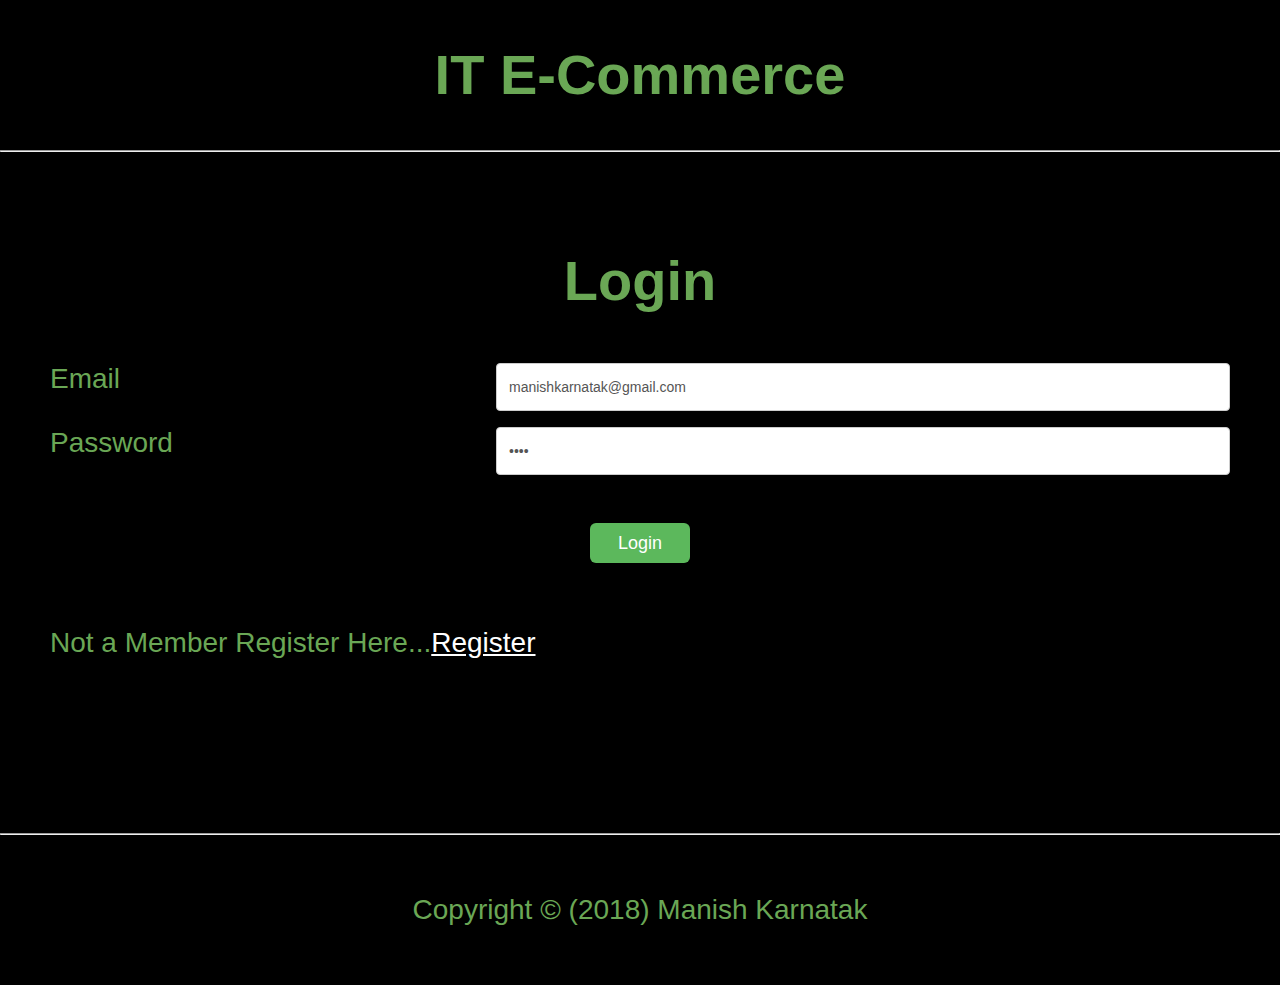
<file: index.html>
<!DOCTYPE html>
<html>
<head>
	<title>Manish Karnatak (3905/15) IT-Ecommerce</title>
	<meta name="theme-color" content="#6aa755" />
	<meta charset="UTF-8" />
	<link rel="stylesheet" href="assests/css/main.css">
	<link rel="stylesheet" href="assests/css/navbar.css">
	<link rel="stylesheet" href="assests/css/sidebar.css">
	<style type="text/css">
		body{
			background-color:#000;
			color:#6aa755;
		}
		.head{
			background-color:#000;
			color:#6aa755;
			text-align:center;
			height:150px;
			line-height:150px;
		}
		.form{
			margin:50px;
		}
		.con{
			height:65vh;
		}
		.foot{
			height:150px;
			line-height:150px;
		}
	</style>
</head>
<body>
	<header class="head">
		<h1>IT E-Commerce</h1>
	</header>
	<hr>
	<br><br><br>
	<div class="con">
	<center><h1>Login</h1></center>
		<form class="form">
			<label style="float:left;color:#6aa755;">Email</label>
			<input type="email" id="email" style="width:60%; float:right;" class="form-control" value="manishkarnatak@gmail.com">
			<br><br>
			<label style="float:left;color:#6aa755;">Password</label>
			<input type="password" id="password" style="width:60%; float:right;" class="form-control" value="1234">
			<br><br><br><center>
			<input type="submit" onclick="check()" class="btn btn-success" value="Login">
			</center><br><br>
			<p>Not a Member Register Here...<a style="color:#fff;"7 href="regis.html">Register</a></p>
		</form>
	</div>
	<hr>
	<footer class="foot">
		<center><p>Copyright &copy; (2018) Manish Karnatak</p></center>
	</footer>
<script type="text/javascript">
	function check(){
		email = document.getElementById('email').value;
		pass = document.getElementById('password').value;
		if(email == "manishkarnatak@gmail.com" && pass == 1234)
		{
			window.open('home.html');
		}else{
			alert('Wrong Email or Password');
		}
	}
</script>
</body>
</html>
</DOCTYPE>
</file>
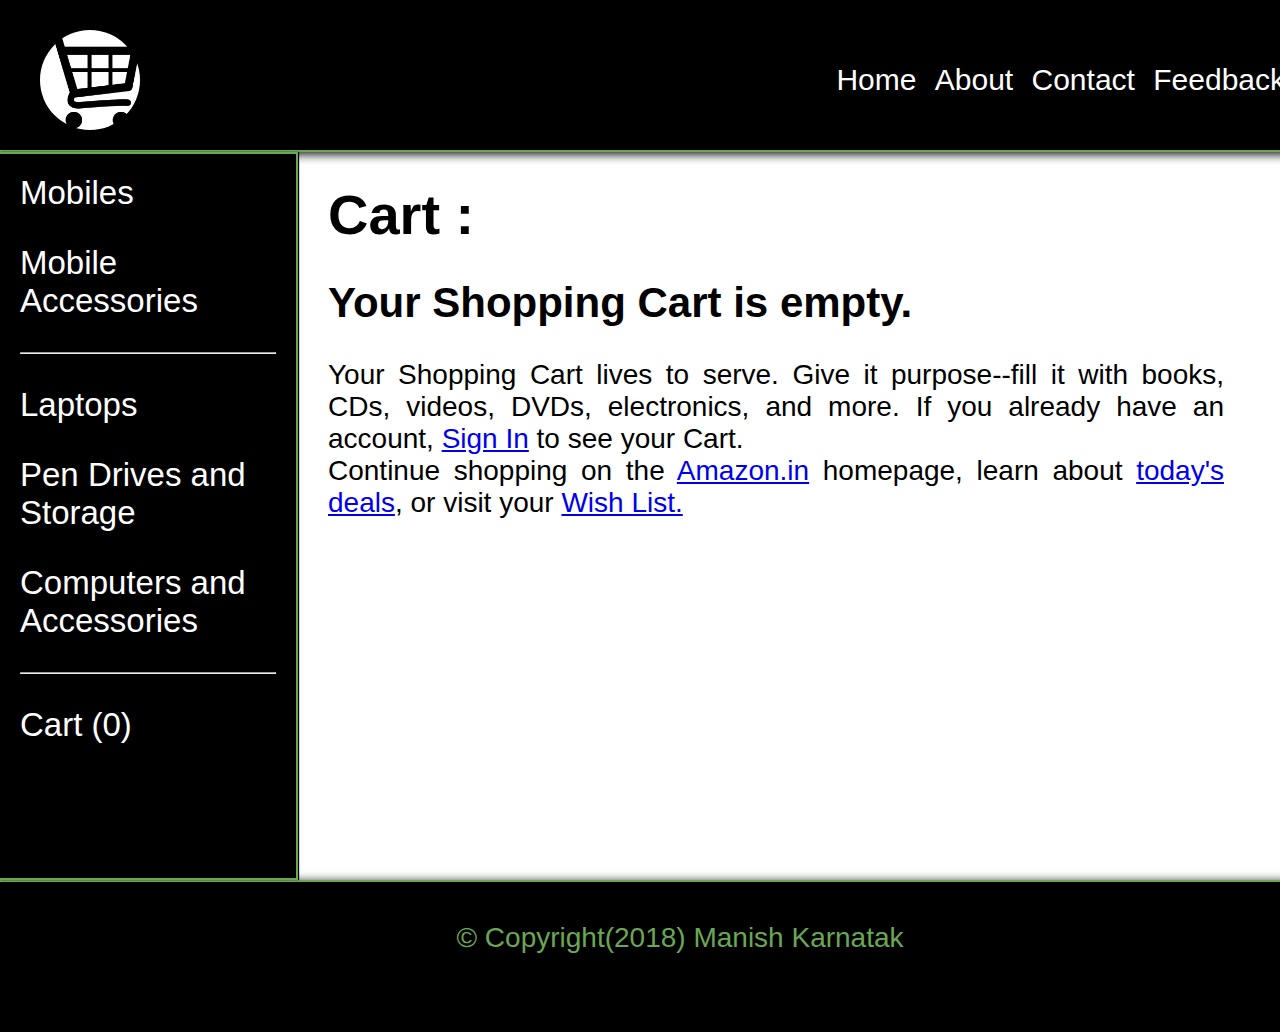
<file: cart.html>
<!DOCTYPE html>
<html>
<head>
<title>Manish Karnatak (3905/15) IT-Ecommerce</title>
<meta name="theme-color" content="#6aa755" />
<meta charset="UTF-8" />
<link rel="stylesheet" href="assests/css/main.css">
<link rel="stylesheet" href="assests/css/navbar.css">
<link rel="stylesheet" href="assests/css/sidebar.css">
</head>
<body>
<header>
	<div class="header">
		<div class="logo">
			<div class="logoinner">
				<img src="assests/logo/logo.png" alt="logo"/>
			</div>
		</div>
			<nav>
				<ul>
					<li><a href="home.html">Home</a></li>
					<li><a href="about.html">About</a></li>
					<li><a href="contact.html" >Contact</a></li>
					<li><a href="feedback.html">Feedback</a></li>
				</ul>
			</nav>
		</div>
	</header>
	<div class="sidebar">
		<a href="mobiles.html">Mobiles</a><br>
		<a href="mobileaccessories.html">Mobile Accessories</a><br>
		<hr><br>
		<a href="laptops.html">Laptops</a><br>
		<a href="pendrivesandstorage.html">Pen Drives and Storage</a><br>
		<a href="computersandaccessories.html">Computers and Accessories</a><br>
		<hr><br>
		<a href="cart.html">Cart (0)</a><br>
	</div>
	<div class="content">
		<h1>Cart : </h1>
		<br>
		<h2>Your Shopping Cart is empty.</h2>
		<br>
		<p>Your Shopping Cart lives to serve. Give it purpose--fill it with books, CDs, videos, DVDs, electronics, and more. If you already have an account, <a href="index.html">Sign In</a> to see your Cart.
		<br>
		Continue shopping on the <a href="https://www.amazon.in/gp/aw/ref=ord_cart_empty">Amazon.in</a> homepage, learn about <a href="https://www.amazon.in/gp/aw/gb/ref=ord_cart_empty">today's deals</a>, or visit your <a href="https://www.amazon.in/gp/aw/ls/ref=ord_cart_empty">Wish List.</a></p>
	</div>
<div class="clear"></div>
<footer>
	<div class="footer">
		<center>
			<p>&copy; Copyright(2018) Manish Karnatak</p>
		</p>
		</center>
	</div>
</footer>
</body>
</html>
</file>
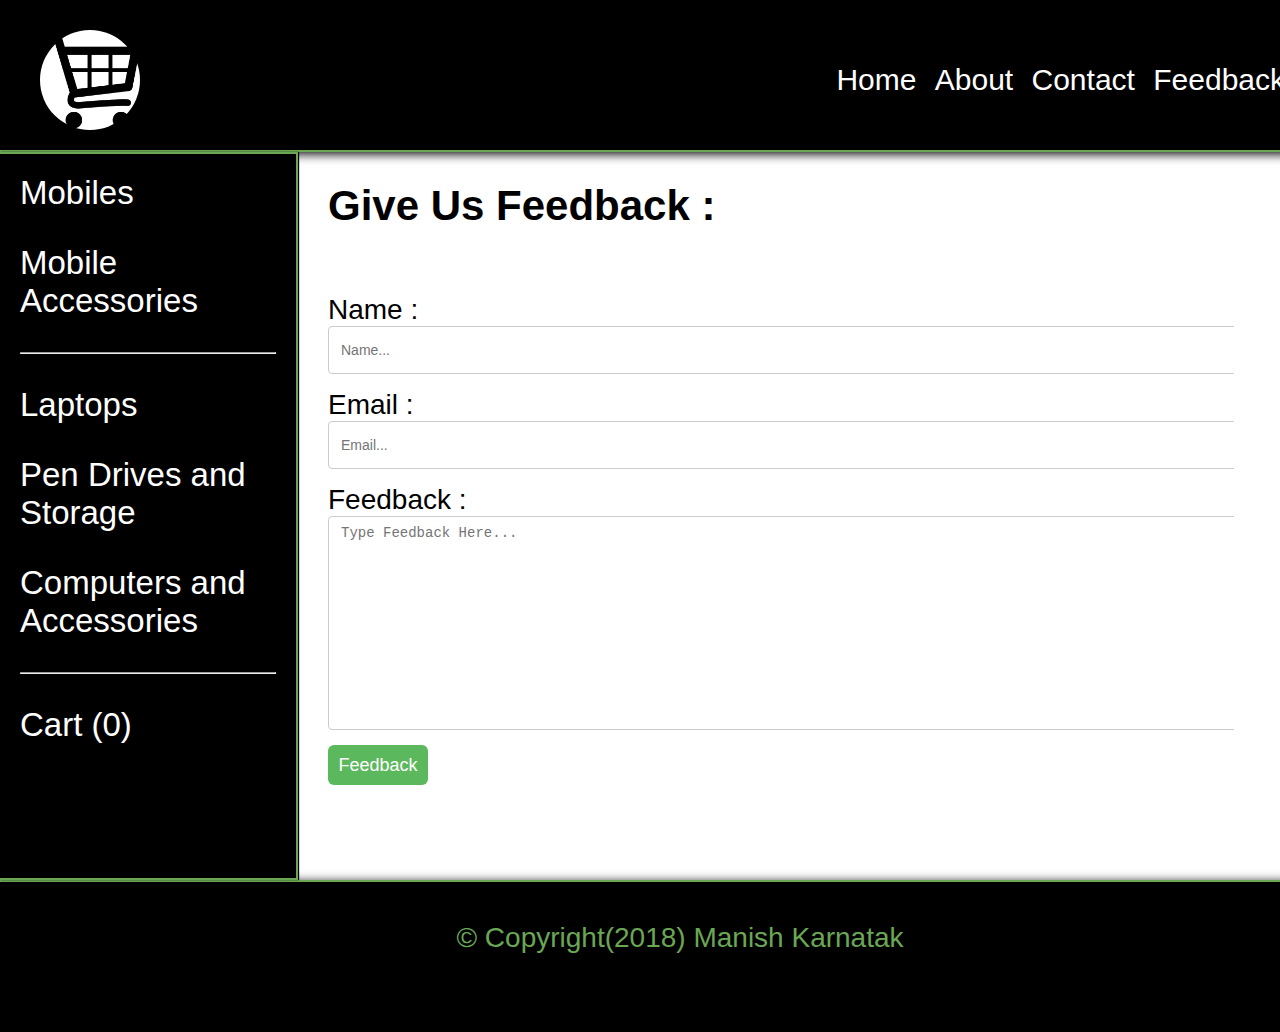
<file: feedback.html>
<!DOCTYPE html>
<html>
<head>
<title>Manish Karnatak (3905/15) IT-Ecommerce</title>
<meta name="theme-color" content="#6aa755" />
<meta charset="UTF-8" />
<link rel="stylesheet" href="assests/css/main.css">
<link rel="stylesheet" href="assests/css/navbar.css">
<link rel="stylesheet" href="assests/css/sidebar.css">
</head>
<body>
<header>
	<div class="header">
		<div class="logo">
			<div class="logoinner">
				<img src="assests/logo/logo.png" alt="logo"/>
			</div>
		</div>
			<nav>
				<ul>
					<li><a href="home.html">Home</a></li>
					<li><a href="about.html">About</a></li>
					<li><a href="contact.html" >Contact</a></li>
					<li><a href="feedback.html">Feedback</a></li>
				</ul>
			</nav>
		</div>
	</header>
	<div class="sidebar">
		<a href="mobiles.html">Mobiles</a><br>
		<a href="mobileaccessories.html">Mobile Accessories</a><br>
		<hr><br>
		<a href="laptops.html">Laptops</a><br>
		<a href="pendrivesandstorage.html">Pen Drives and Storage</a><br>
		<a href="computersandaccessories.html">Computers and Accessories</a><br>
		<hr><br>
		<a href="cart.html">Cart (0)</a><br>
	</div>
	<div class="content">
		<h2>Give Us Feedback : </h2>
		<br><br>
		<form>
		<div class="form-group">
		<label>Name : </label><br>
		<input type="text" id="name" placeholder="Name..." class="form-control">
		</div>
		<div class="form-group">
		<label>Email : </label><br>
		<input type="email" id="email" placeholder="Email..." class="form-control">
		</div>
		<div class="form-group">
		<label>Feedback : </label><br>
		<textarea id="feedback" rows="10" cols="10" placeholder="Type Feedback Here..." class="form-control"></textarea>
		</div>
		<div class="form-group">
		<input type="submit" id="submit" value="Feedback" class="btn btn-success">
		</div>
		</form>
	</div>
<div class="clear"></div>
<footer>
	<div class="footer">
		<center>
			<p>&copy; Copyright(2018) Manish Karnatak</p>
		</p>
		</center>
	</div>
</footer>
</body>
</html>
</file>
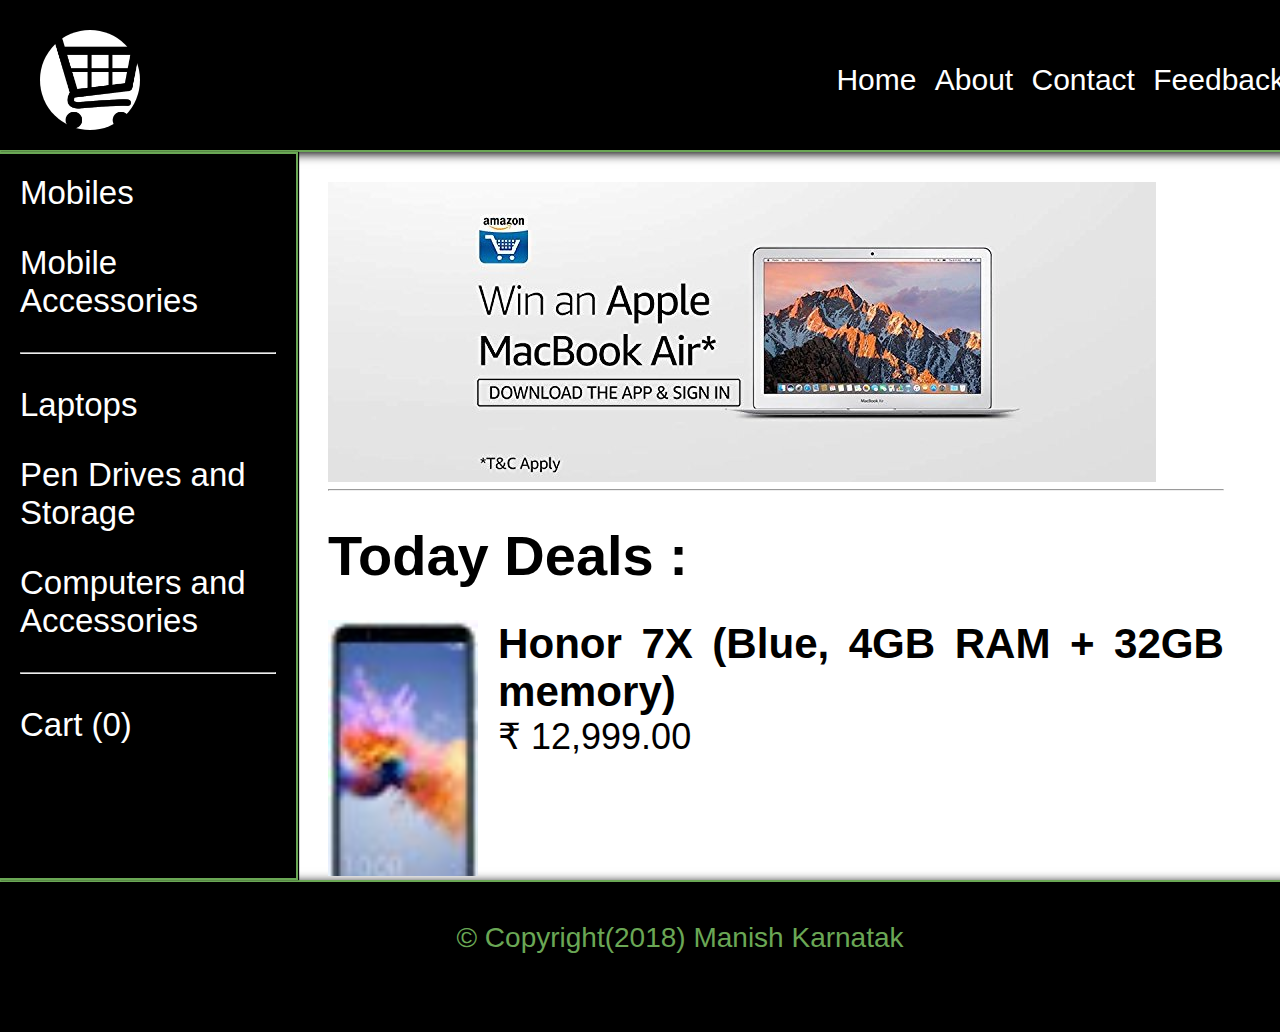
<file: home.html>
<!DOCTYPE html>
<html>
<head>
<title>Manish Karnatak (3905/15) IT-Ecommerce</title>
<meta name="theme-color" content="#6aa755" />
<meta charset="UTF-8" />
<link rel="stylesheet" href="assests/css/main.css">
<link rel="stylesheet" href="assests/css/navbar.css">
<link rel="stylesheet" href="assests/css/sidebar.css">
</head>
<body>
<header>
	<div class="header">
		<div class="logo">
			<div class="logoinner">
				<img src="assests/logo/logo.png" alt="logo"/>
			</div>
		</div>
			<nav>
				<ul>
					<li><a href="home.html">Home</a></li>
					<li><a href="about.html">About</a></li>
					<li><a href="contact.html" >Contact</a></li>
					<li><a href="feedback.html">Feedback</a></li>
				</ul>
			</nav>
		</div>
	</header>
	<div class="sidebar">
		<a href="mobiles.html">Mobiles</a><br>
		<a href="mobileaccessories.html">Mobile Accessories</a><br>
		<hr><br>
		<a href="laptops.html">Laptops</a><br>
		<a href="pendrivesandstorage.html">Pen Drives and Storage</a><br>
		<a href="computersandaccessories.html">Computers and Accessories</a><br>
		<hr><br>
		<a href="cart.html">Cart (0)</a><br>
	</div>
	<div class="content">
		<img src="assests/images/img1.jpg">
		<hr><br>
		<h1>Today Deals : </h1>
		<br>
		<div>
			<a class="a-text" href="https://www.amazon.in/gp/aw/d/B0784BZ5VY/ref=gwm_mac_0_B0784BZ5VY?pf_rd_p=ff9a87cf-e420-4ac3-949b-cb7d30c3ba9d&pf_rd_s=grid-14&pf_rd_t=Gateway&pf_rd_i=mobile&pf_rd_m=A1VBAL9TL5WCBF&pf_rd_r=757DTAFWPW3BMK5CWA0T&pf_rd_r=757DTAFWPW3BMK5CWA0T&pf_rd_p=ff9a87cf-e420-4ac3-949b-cb7d30c3ba9d&pd_rd_i=B0784BZ5VY">
			<img class="img" src="assests/images/img3.jpg">
			<div class="img-con">
				<h3>Honor 7X (Blue, 4GB RAM + 32GB memory)</h3>
				<p>₹ 12,999.00</p>
			</div></a>
			<div class="clear"></div>
		</div>
		<div>
			<a class="a-text" href="https://www.amazon.in/gp/aw/d/B0756Z53JN/ref=gwm_mac_1_B0756Z53JN?pf_rd_p=ff9a87cf-e420-4ac3-949b-cb7d30c3ba9d&pf_rd_s=grid-14&pf_rd_t=Gateway&pf_rd_i=mobile&pf_rd_m=A1VBAL9TL5WCBF&pf_rd_r=757DTAFWPW3BMK5CWA0T&pf_rd_r=757DTAFWPW3BMK5CWA0T&pf_rd_p=ff9a87cf-e420-4ac3-949b-cb7d30c3ba9d&pd_rd_i=B0756Z53JN">
			<img class="img" src="assests/images/img2.jpg">
			<div class="img-con">
				<h3>Infocus Vision 3 (Midnight Black , 18.6 Full vision display)</h3>
				<p>₹ 6,999.0</p>
			</div></a>
			<div class="clear"></div>
		</div>
		<div>
			<a class="a-text" href="https://www.amazon.in/gp/aw/d/B07BHBH9KV/ref=gwm_mac_2_B07BHBH9KV?pf_rd_p=ff9a87cf-e420-4ac3-949b-cb7d30c3ba9d&pf_rd_s=grid-14&pf_rd_t=Gateway&pf_rd_i=mobile&pf_rd_m=A1VBAL9TL5WCBF&pf_rd_r=757DTAFWPW3BMK5CWA0T&pf_rd_r=757DTAFWPW3BMK5CWA0T&pf_rd_p=ff9a87cf-e420-4ac3-949b-cb7d30c3ba9d&pd_rd_i=B07BHBH9KV">
			<img class="img" src="assests/images/img4.jpg">
			<div class="img-con">
				<h3>Vivo V9 (19:9 FullView Display, Pearl Black) with Offers </h3>
				<p>₹ 22,990.00</p>
			</div></a>
			<div class="clear"></div>
		</div>
		<div class="tab">
			<h2><a class="a-text" href="https://www.amazon.in/gp/gw/ajax/secondary.html/ref=gwm_mac_sv14?ie=UTF8&data=%7B%22amabotMetaData%22%3A%7B%22selectorID%22%3A%7B%22SELECTOR_ID%22%3A%22KotH-MultiTouch-v201403%22%7D%2C%22merchantID%22%3A%22A1VBAL9TL5WCBF%22%2C%22contentID%22%3A%22baca7a74-abff-482e-9d60-e6d963b19588%22%2C%22campaignID%22%3A%22612fd7fa-a5ec-4dec-b914-4c7345cf9d1b%22%2C%22queryParams%22%3A%7B%22pf_rd_r%22%3A%22757DTAFWPW3BMK5CWA0T%22%2C%22pf_rd_p%22%3A%22ff9a87cf-e420-4ac3-949b-cb7d30c3ba9d%22%7D%2C%22placementID%22%3A%22ff9a87cf-e420-4ac3-949b-cb7d30c3ba9d%22%2C%22requestID%22%3A%22757DTAFWPW3BMK5CWA0T%22%2C%22slotName%22%3A%22grid-14%22%7D%2C%22asinDataList%22%3A%5B%7B%22asin%22%3A%22B0784BZ5VY%22%2C%22refTag%22%3Anull%7D%2C%7B%22asin%22%3A%22B0756Z53JN%22%2C%22refTag%22%3Anull%7D%2C%7B%22asin%22%3A%22B07BHBH9KV%22%2C%22refTag%22%3Anull%7D%2C%7B%22asin%22%3A%22B01NAKU5HE%22%2C%22refTag%22%3Anull%7D%2C%7B%22asin%22%3A%22B071HWTHPH%22%2C%22refTag%22%3Anull%7D%2C%7B%22asin%22%3A%22B0725RBY9T%22%2C%22refTag%22%3Anull%7D%2C%7B%22asin%22%3A%22B01DDP7D6W%22%2C%22refTag%22%3Anull%7D%2C%7B%22asin%22%3A%22B0745BNFYV%22%2C%22refTag%22%3Anull%7D%2C%7B%22asin%22%3A%22B0787V54G4%22%2C%22refTag%22%3Anull%7D%2C%7B%22asin%22%3A%22B0728C3C4K%22%2C%22refTag%22%3Anull%7D%5D%2C%22showPrices%22%3A1%2C%22rid%22%3A%22B04NHD6GK6CDYQ15F6BV%22%2C%22showBundleSavings%22%3Anull%2C%22secondaryViewImageStyles%22%3A%7B%22scaleToHeight%22%3A200%2C%22customStyleCode%22%3A%22_AC%22%7D%2C%22discountStickerCSConfig%22%3A%221%22%2C%22secondaryViewHeadline%22%3A%22Bestselling%20Mobile%20Phones%22%2C%22defaultRefTag%22%3A%22gwm_mac%22%7D&hmac=3D3F20A91B9714B7DF9F11CFAE9ADF51F5A799C6&pf_rd_p=ff9a87cf-e420-4ac3-949b-cb7d30c3ba9d&pf_rd_s=grid-14&pf_rd_t=Gateway&pf_rd_i=mobile&pf_rd_m=A1VBAL9TL5WCBF&pf_rd_r=757DTAFWPW3BMK5CWA0T&pf_rd_r=757DTAFWPW3BMK5CWA0T&pf_rd_p=ff9a87cf-e420-4ac3-949b-cb7d30c3ba9d">See More ></a></h2>
		</div>
		<br>
		<hr>
		<h1>Best Selling Mobile Accessories</h1>
		<br>
		<div>
			<a class="a-text" href="https://www.amazon.in/gp/aw/d/B01G7L4XAS/ref=gwm_mac_0_B01G7L4XAS?pf_rd_p=bc239c70-db5b-4fd5-b469-1a04bcca5379&pf_rd_s=grid-15&pf_rd_t=Gateway&pf_rd_i=mobile&pf_rd_m=A1VBAL9TL5WCBF&pf_rd_r=757DTAFWPW3BMK5CWA0T&pf_rd_r=757DTAFWPW3BMK5CWA0T&pf_rd_p=bc239c70-db5b-4fd5-b469-1a04bcca5379&pd_rd_i=B01G7L4XAS">
			<img class="sq-image" src="assests/images/img5.jpg">
			<div class="img-con">
				<h3>VR-BOX - Imported Virtual Reality 3D Glasses Google...</h3>
				<p>₹ 317.00</p>
			</div></a>
			<div class="clear"></div>
		</div>
		<br>
		<div>
			<a class="a-text" href="https://www.amazon.in/gp/aw/d/B018BDVUHE/ref=gwm_mac_1_B018BDVUHE?pf_rd_p=bc239c70-db5b-4fd5-b469-1a04bcca5379&pf_rd_s=grid-15&pf_rd_t=Gateway&pf_rd_i=mobile&pf_rd_m=A1VBAL9TL5WCBF&pf_rd_r=757DTAFWPW3BMK5CWA0T&pf_rd_r=757DTAFWPW3BMK5CWA0T&pf_rd_p=bc239c70-db5b-4fd5-b469-1a04bcca5379&pd_rd_i=B018BDVUHE">
			<img class="sq-image" src="assests/images/img6.jpg">
			<div class="img-con">
				<h3>SellnShip Generic Mobile Holder Stand (Color May Vary)</h3>
				<p>₹ 190.00</p>
			</div></a>
			<div class="clear"></div>
		</div>
		<br>
		<div>
			<a class="a-text" href="https://www.amazon.in/gp/aw/d/B077RV8CCY/ref=gwm_mac_2_B077RV8CCY?pf_rd_p=bc239c70-db5b-4fd5-b469-1a04bcca5379&pf_rd_s=grid-15&pf_rd_t=Gateway&pf_rd_i=mobile&pf_rd_m=A1VBAL9TL5WCBF&pf_rd_r=757DTAFWPW3BMK5CWA0T&pf_rd_r=757DTAFWPW3BMK5CWA0T&pf_rd_p=bc239c70-db5b-4fd5-b469-1a04bcca5379&pd_rd_i=B077RV8CCY">
			<img class="sq-image" src="assests/images/img7.jpg">
			<div class="img-con">
				<h3>Mi-10000mAH Li-Polymer Power Bank 2i (Black)</h3>
				<p>₹ 799.00</p>
			</div></a>
			<div class="clear"></div>
		</div>
		<div class="tab">
			<h2><a href="a-text" href="https://www.amazon.in/gp/gw/ajax/secondary.html/ref=gwm_mac_sv15?ie=UTF8&data=%7B%22amabotMetaData%22%3A%7B%22selectorID%22%3A%7B%22SELECTOR_ID%22%3A%22KotH-MultiTouch-v201403%22%7D%2C%22merchantID%22%3A%22A1VBAL9TL5WCBF%22%2C%22contentID%22%3A%223625d715-038e-4617-a630-b595a618eab2%22%2C%22campaignID%22%3A%22f8df24fe-b7e0-47e6-87b3-cd033b114b3e%22%2C%22queryParams%22%3A%7B%22pf_rd_r%22%3A%22757DTAFWPW3BMK5CWA0T%22%2C%22pf_rd_p%22%3A%22bc239c70-db5b-4fd5-b469-1a04bcca5379%22%7D%2C%22placementID%22%3A%22bc239c70-db5b-4fd5-b469-1a04bcca5379%22%2C%22requestID%22%3A%22757DTAFWPW3BMK5CWA0T%22%2C%22slotName%22%3A%22grid-15%22%7D%2C%22asinDataList%22%3A%5B%7B%22asin%22%3A%22B01G7L4XAS%22%2C%22refTag%22%3Anull%7D%2C%7B%22asin%22%3A%22B018BDVUHE%22%2C%22refTag%22%3Anull%7D%2C%7B%22asin%22%3A%22B077RV8CCY%22%2C%22refTag%22%3Anull%7D%2C%7B%22asin%22%3A%22B0762JYGDP%22%2C%22refTag%22%3Anull%7D%2C%7B%22asin%22%3A%22B06XZ5TRMV%22%2C%22refTag%22%3Anull%7D%2C%7B%22asin%22%3A%22B078MKGK8L%22%2C%22refTag%22%3Anull%7D%2C%7B%22asin%22%3A%22B078VNBLWJ%22%2C%22refTag%22%3Anull%7D%2C%7B%22asin%22%3A%22B07452TSP4%22%2C%22refTag%22%3Anull%7D%2C%7B%22asin%22%3A%22B073P41LJC%22%2C%22refTag%22%3Anull%7D%2C%7B%22asin%22%3A%22B019SS67H4%22%2C%22refTag%22%3Anull%7D%5D%2C%22showPrices%22%3A1%2C%22rid%22%3A%22B04NHD6GK6CDYQ15F6BV%22%2C%22showBundleSavings%22%3Anull%2C%22secondaryViewImageStyles%22%3A%7B%22scaleToHeight%22%3A200%2C%22customStyleCode%22%3A%22_AC%22%7D%2C%22discountStickerCSConfig%22%3A%221%22%2C%22secondaryViewHeadline%22%3A%22Bestselling%20mobile%20accessories%22%2C%22defaultRefTag%22%3A%22gwm_mac%22%7D&hmac=6645A0F2B0CB2D553B1974F6C722E8C448C0D181&pf_rd_p=bc239c70-db5b-4fd5-b469-1a04bcca5379&pf_rd_s=grid-15&pf_rd_t=Gateway&pf_rd_i=mobile&pf_rd_m=A1VBAL9TL5WCBF&pf_rd_r=757DTAFWPW3BMK5CWA0T&pf_rd_r=757DTAFWPW3BMK5CWA0T&pf_rd_p=bc239c70-db5b-4fd5-b469-1a04bcca5379">See More ></a></h2>
		</div>
		<br>
		<hr>
	</div>
<div class="clear"></div>
<footer>
	<div class="footer">
		<center>
			<p>&copy; Copyright(2018) Manish Karnatak</p>
		</p>
		</center>
	</div>
</footer>
</body>
</html>
</file>
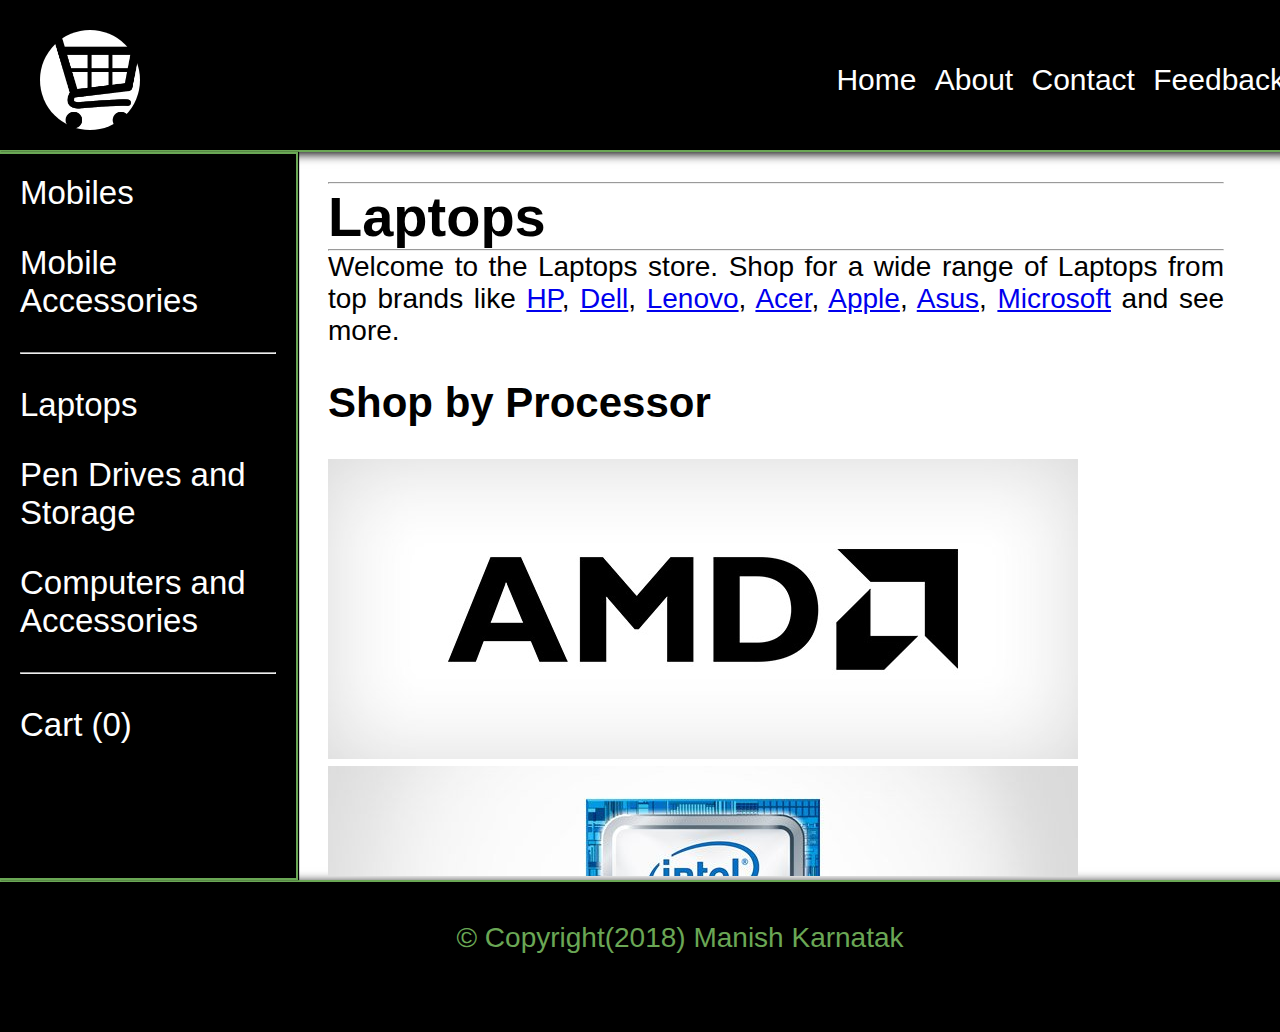
<file: laptops.html>
<!DOCTYPE html>
<html>
<head>
<title>Manish Karnatak (3905/15) IT-Ecommerce</title>
<meta name="theme-color" content="#6aa755" />
<meta charset="UTF-8" />
<link rel="stylesheet" href="assests/css/main.css">
<link rel="stylesheet" href="assests/css/navbar.css">
<link rel="stylesheet" href="assests/css/sidebar.css">
</head>
<body>
<header>
	<div class="header">
		<div class="logo">
			<div class="logoinner">
				<img src="assests/logo/logo.png" alt="logo"/>
			</div>
		</div>
			<nav>
				<ul>
					<li><a href="home.html">Home</a></li>
					<li><a href="about.html">About</a></li>
					<li><a href="contact.html" >Contact</a></li>
					<li><a href="feedback.html">Feedback</a></li>
				</ul>
			</nav>
		</div>
	</header>
	<div class="sidebar">
		<a href="mobiles.html">Mobiles</a><br>
		<a href="mobileaccessories.html">Mobile Accessories</a><br>
		<hr><br>
		<a href="laptops.html">Laptops</a><br>
		<a href="pendrivesandstorage.html">Pen Drives and Storage</a><br>
		<a href="computersandaccessories.html">Computers and Accessories</a><br>
		<hr><br>
		<a href="cart.html">Cart (0)</a><br>
	</div>
	<div class="content">
		<hr>
		<h1 style="text-align:left;">Laptops</h1>
		<hr>
		Welcome to the Laptops store. Shop for a wide range of Laptops from top brands like <a href="https://www.amazon.in/b/ref=mh_Office?node=4364643031">HP</a>, <a href="https://www.amazon.in/b/ref=mh_Office?node=4364643031">Dell</a>, <a href="https://www.amazon.in/b/ref=mh_Office?node=4364644031">Lenovo</a>, <a href="https://www.amazon.in/b/ref=mh_Office?node=4364645031">Acer</a>, <a href="https://www.amazon.in/gp/aw/s?rh=i%3Acomputers%2Cn%3A976392031%2Cn%3A!976393031%2Cn%3A1375424031%2Cp_89%3AApple&bbn=1375424031&rw_html_to_wsrp=1">Apple</a>, <a href="https://www.amazon.in/gp/aw/s?rh=i%3Acomputers%2Cn%3A976392031%2Cn%3A!976393031%2Cn%3A1375424031%2Cp_89%3AAsus&bbn=1375424031&rw_html_to_wsrp=1%22%22">Asus</a>, <a href="https://www.amazon.in/b/ref=mh_Office?node=8988900031">Microsoft</a> and see more.
		<br>
		<br>
		<h2>Shop by Processor</h2><br>
		<a href="https://www.amazon.in/gp/aw/s/ref=mh_s9_acss_cg_Laptops_2e1_w?fst=as%3Aoff&rh=n%3A976392031%2Cn%3A!976393031%2Cn%3A1375424031%2Cp_n_feature_two_browse-bin%3A1464419031%2Cp_85%3A10440599031&qid=1521550799&bbn=1375424031&sort=popularity-rank&pf_rd_m=A1K21FY43GMZF8&pf_rd_s=mobile-hybrid-8&pf_rd_r=6WZVJG4MAG0PZZ5RXSYQ&pf_rd_t=1201&pf_rd_p=5b412a13-0136-450f-848a-8f7fc137fe4c&pf_rd_i=1375424031"></a>
		<img  src="assests/images/img26.jpg">
		</a>
		<a href="https://www.amazon.in/gp/aw/s/ref=mh_s9_acss_cg_Laptops_2b1_w?fst=as%3Aoff&rh=n%3A976392031%2Cn%3A!976393031%2Cn%3A1375424031%2Cp_n_feature_thirteen_browse-bin%3A12598161031%2Cp_85%3A10440599031&qid=1521550719&bbn=1375424031&sort=popularity-rank&pf_rd_m=A1K21FY43GMZF8&pf_rd_s=mobile-hybrid-8&pf_rd_r=6WZVJG4MAG0PZZ5RXSYQ&pf_rd_t=1201&pf_rd_p=5b412a13-0136-450f-848a-8f7fc137fe4c&pf_rd_i=1375424031">
		<img  src="assests/images/img27.jpg">
		</a>
		<br>
		<a href="https://www.amazon.in/gp/aw/s/ref=mh_s9_acss_cg_Laptops_2c1_w?fst=as%3Aoff&rh=n%3A976392031%2Cn%3A!976393031%2Cn%3A1375424031%2Cp_n_feature_thirteen_browse-bin%3A12598162031%2Cp_85%3A10440599031&qid=1521550794&bbn=1375424031&sort=popularity-rank&pf_rd_m=A1K21FY43GMZF8&pf_rd_s=mobile-hybrid-8&pf_rd_r=6WZVJG4MAG0PZZ5RXSYQ&pf_rd_t=1201&pf_rd_p=5b412a13-0136-450f-848a-8f7fc137fe4c&pf_rd_i=1375424031">
		<img src="assests/images/img28.jpg">
		</a>
		<a href="https://www.amazon.in/gp/aw/s/ref=mh_s9_acss_cg_Laptops_2a1_w?fst=as%3Aoff&rh=n%3A976392031%2Cn%3A!976393031%2Cn%3A1375424031%2Cp_n_feature_thirteen_browse-bin%3A12598164031%2Cp_85%3A10440599031&qid=1521550664&bbn=1375424031&sort=popularity-rank&pf_rd_m=A1K21FY43GMZF8&pf_rd_s=mobile-hybrid-8&pf_rd_r=6WZVJG4MAG0PZZ5RXSYQ&pf_rd_t=1201&pf_rd_p=5b412a13-0136-450f-848a-8f7fc137fe4c&pf_rd_i=1375424031">
		<img src="assests/images/img29.jpg">
		</a>
		<br>
		<a href="https://www.amazon.in/gp/aw/s/ref=mh_s9_acss_cg_Laptops_2a1_w?fst=as%3Aoff&rh=n%3A976392031%2Cn%3A!976393031%2Cn%3A1375424031%2Cp_n_feature_thirteen_browse-bin%3A12598164031%2Cp_85%3A10440599031&qid=1521550664&bbn=1375424031&sort=popularity-rank&pf_rd_m=A1K21FY43GMZF8&pf_rd_s=mobile-hybrid-8&pf_rd_r=6WZVJG4MAG0PZZ5RXSYQ&pf_rd_t=1201&pf_rd_p=5b412a13-0136-450f-848a-8f7fc137fe4c&pf_rd_i=1375424031">
		<img src="assests/images/img30.jpg">
		</a>
		
		<hr>
		<h2>Shop by Brand</h2>
		<hr>
		<br>
		<a href="https://www.amazon.in/b/ref=s9_acss_bw_cg_brands_4d1_w/ref=mh_s9_acss_cg_Shopby_2d1_w?node=4364644031&pf_rd_m=A1K21FY43GMZF8&pf_rd_s=merchandised-search-15&pf_rd_r=EXWDVYN6C6GKAZMEWMY0&pf_rd_t=101&pf_rd_p=26fe9f06-11bc-4058-91b6-59e6b02e10b2&pf_rd_i=1375424031&pf_rd_m=A1K21FY43GMZF8&pf_rd_s=mobile-hybrid-9&pf_rd_r=6WZVJG4MAG0PZZ5RXSYQ&pf_rd_t=1201&pf_rd_p=84c4001b-4c56-4c8a-b5bc-5dc881901e45&pf_rd_i=1375424031">
		<img src="assests/images/img31.png">
		</a>
		<a href="https://www.amazon.in/b/ref=s9_acss_bw_cg_brands_5b1_w/ref=mh_s9_acss_cg_Shopby_3b1_w?node=4364645031&pf_rd_m=A1K21FY43GMZF8&pf_rd_s=merchandised-search-15&pf_rd_r=EXWDVYN6C6GKAZMEWMY0&pf_rd_t=101&pf_rd_p=26fe9f06-11bc-4058-91b6-59e6b02e10b2&pf_rd_i=1375424031&pf_rd_m=A1K21FY43GMZF8&pf_rd_s=mobile-hybrid-9&pf_rd_r=6WZVJG4MAG0PZZ5RXSYQ&pf_rd_t=1201&pf_rd_p=84c4001b-4c56-4c8a-b5bc-5dc881901e45&pf_rd_i=1375424031">
		<img src="assests/images/img32.jpg">
		</a>
		<div class="clear"></div>
		<a href="https://www.amazon.in/b/ref=s9_acss_bw_cg_brands_4c1_w/ref=mh_s9_acss_cg_Shopby_2c1_w?node=10559548031&pf_rd_m=A1K21FY43GMZF8&pf_rd_s=merchandised-search-15&pf_rd_r=EXWDVYN6C6GKAZMEWMY0&pf_rd_t=101&pf_rd_p=26fe9f06-11bc-4058-91b6-59e6b02e10b2&pf_rd_i=1375424031&pf_rd_m=A1K21FY43GMZF8&pf_rd_s=mobile-hybrid-9&pf_rd_r=6WZVJG4MAG0PZZ5RXSYQ&pf_rd_t=1201&pf_rd_p=84c4001b-4c56-4c8a-b5bc-5dc881901e45&pf_rd_i=1375424031">
		<img src="assests/images/img33.jpg">
		</a>
		<a href="https://www.amazon.in/b/ref=s9_acss_bw_cg_brands_5c1_w/ref=mh_s9_acss_cg_Shopby_3c1_w?node=10726224031&pf_rd_m=A1K21FY43GMZF8&pf_rd_s=merchandised-search-15&pf_rd_r=EXWDVYN6C6GKAZMEWMY0&pf_rd_t=101&pf_rd_p=26fe9f06-11bc-4058-91b6-59e6b02e10b2&pf_rd_i=1375424031&pf_rd_m=A1K21FY43GMZF8&pf_rd_s=mobile-hybrid-9&pf_rd_r=6WZVJG4MAG0PZZ5RXSYQ&pf_rd_t=1201&pf_rd_p=84c4001b-4c56-4c8a-b5bc-5dc881901e45&pf_rd_i=1375424031">
		<img src="assests/images/img34.jpg">
		</a>
		<div class="clear"></div>
		<a href="https://www.amazon.in/b/ref=s9_acss_bw_cg_brands_4a1_w/ref=mh_s9_acss_cg_Shopby_2a1_w?node=4364642031&pf_rd_m=A1K21FY43GMZF8&pf_rd_s=merchandised-search-15&pf_rd_r=EXWDVYN6C6GKAZMEWMY0&pf_rd_t=101&pf_rd_p=26fe9f06-11bc-4058-91b6-59e6b02e10b2&pf_rd_i=1375424031&pf_rd_m=A1K21FY43GMZF8&pf_rd_s=mobile-hybrid-9&pf_rd_r=6WZVJG4MAG0PZZ5RXSYQ&pf_rd_t=1201&pf_rd_p=84c4001b-4c56-4c8a-b5bc-5dc881901e45&pf_rd_i=1375424031">
		<img src="assests/images/img35.jpg">
		</a>
		<a href="https://www.amazon.in/b/ref=s9_acss_bw_cg_brands_4b1_w/ref=mh_s9_acss_cg_Shopby_2b1_w?node=4364643031&pf_rd_m=A1K21FY43GMZF8&pf_rd_s=merchandised-search-15&pf_rd_r=EXWDVYN6C6GKAZMEWMY0&pf_rd_t=101&pf_rd_p=26fe9f06-11bc-4058-91b6-59e6b02e10b2&pf_rd_i=1375424031&pf_rd_m=A1K21FY43GMZF8&pf_rd_s=mobile-hybrid-9&pf_rd_r=6WZVJG4MAG0PZZ5RXSYQ&pf_rd_t=1201&pf_rd_p=84c4001b-4c56-4c8a-b5bc-5dc881901e45&pf_rd_i=1375424031">
		<img src="assests/images/img36.jpg">
		</a>
		<div class="clear"></div>
		<a href="https://www.amazon.in/b/ref=s9_acss_bw_cg_brands_5d1_w/ref=mh_s9_acss_cg_Shopby_3d1_w?node=13773806031&pf_rd_m=A1K21FY43GMZF8&pf_rd_s=merchandised-search-15&pf_rd_r=EXWDVYN6C6GKAZMEWMY0&pf_rd_t=101&pf_rd_p=26fe9f06-11bc-4058-91b6-59e6b02e10b2&pf_rd_i=1375424031&pf_rd_m=A1K21FY43GMZF8&pf_rd_s=mobile-hybrid-9&pf_rd_r=6WZVJG4MAG0PZZ5RXSYQ&pf_rd_t=1201&pf_rd_p=84c4001b-4c56-4c8a-b5bc-5dc881901e45&pf_rd_i=1375424031">
		<img src="assests/images/img37.jpg">
		</a>
		<a href="https://www.amazon.in/b/ref=s9_acss_bw_cg_brands_5a1_w/ref=mh_s9_acss_cg_Shopby_3a1_w?node=8988900031&pf_rd_m=A1K21FY43GMZF8&pf_rd_s=merchandised-search-15&pf_rd_r=EXWDVYN6C6GKAZMEWMY0&pf_rd_t=101&pf_rd_p=26fe9f06-11bc-4058-91b6-59e6b02e10b2&pf_rd_i=1375424031&pf_rd_m=A1K21FY43GMZF8&pf_rd_s=mobile-hybrid-9&pf_rd_r=6WZVJG4MAG0PZZ5RXSYQ&pf_rd_t=1201&pf_rd_p=84c4001b-4c56-4c8a-b5bc-5dc881901e45&pf_rd_i=1375424031">
		<img src="assests/images/img38.jpg">
		</a>
	</div>
<div class="clear"></div>
<footer>
	<div class="footer">
		<center>
			<p>&copy; Copyright(2018) Manish Karnatak</p>
		</p>
		</center>
	</div>
</footer>
</body>
</html>
</file>
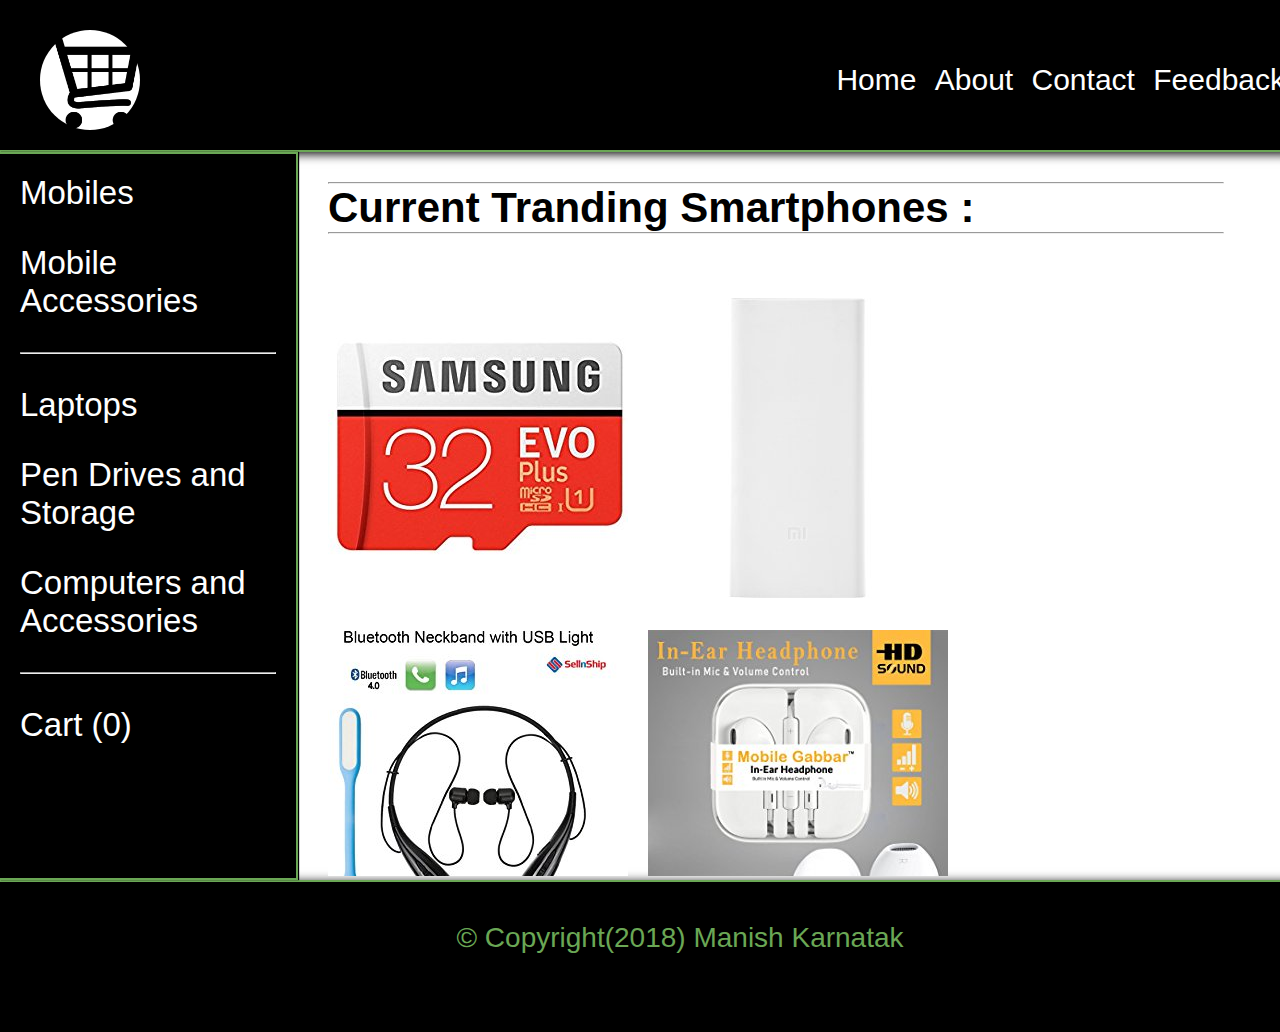
<file: mobileaccessories.html>
<!DOCTYPE html>
<html>
<head>
<title>Manish Karnatak (3905/15) IT-Ecommerce</title>
<meta name="theme-color" content="#6aa755" />
<meta charset="UTF-8" />
<link rel="stylesheet" href="assests/css/main.css">
<link rel="stylesheet" href="assests/css/navbar.css">
<link rel="stylesheet" href="assests/css/sidebar.css">
</head>
<body>
<header>
	<div class="header">
		<div class="logo">
			<div class="logoinner">
				<img src="assests/logo/logo.png" alt="logo"/>
			</div>
		</div>
			<nav>
				<ul>
					<li><a href="home.html">Home</a></li>
					<li><a href="about.html">About</a></li>
					<li><a href="contact.html" >Contact</a></li>
					<li><a href="feedback.html">Feedback</a></li>
				</ul>
			</nav>
		</div>
	</header>
	<div class="sidebar">
		<a href="mobiles.html">Mobiles</a><br>
		<a href="mobileaccessories.html">Mobile Accessories</a><br>
		<hr><br>
		<a href="laptops.html">Laptops</a><br>
		<a href="pendrivesandstorage.html">Pen Drives and Storage</a><br>
		<a href="computersandaccessories.html">Computers and Accessories</a><br>
		<hr><br>
		<a href="cart.html">Cart (0)</a><br>
	</div>
	<div class="content">
		<hr>
		<h2 style="text-align:left;">Current Tranding Smartphones : </h2>
		<hr>
		<br>
		<br>
		<a href="https://www.amazon.in/dp/B06Y63B51W?ref_=Oct_CARAsinC_1389402031_0">
		<img class="trending" src="assests/images/img16.jpg">
		</a>
		<a href="https://www.amazon.in/dp/B077RV8CCZ?ref_=Oct_CANReleaseC_1389402031_0">
		<img class="trending" src="assests/images/img24.jpg">
		</a>
		<div class="clear"></div>
		<br>
		<a href="https://www.amazon.in/dp/B0791BXQKT?ref_=Oct_CANReleaseC_1389402031_1">
		<img class="trending" src="assests/images/img18.jpg">
		</a>
		<a href="https://www.amazon.in/dp/B079Y18QKR?ref_=Oct_CANReleaseC_1389402031_3">
		<img class="trending" src="assests/images/img19.jpg">
		</a>
		<div class="clear"></div>
		<br>
		<a href="https://www.amazon.in/gp/aw/d/B079YLWSDN/ref=mh_s9_acss_cg_powerban_1b1_w?pf_rd_m=A1K21FY43GMZF8&pf_rd_s=mobile-hybrid-1&pf_rd_r=PBXKVZXWGPY6TR4DN4WC&pf_rd_t=1201&pf_rd_p=874f3dc2-8ebf-4041-8b14-a2206ebed9bc&pf_rd_i=1389402031">
		<img class="trending" src="assests/images/img20.jpg">
		</a>
		<a href="https://www.amazon.in/b/ref=mh_s9_acss_cg_powerban_1d1_w?node=14775712031&pf_rd_m=A1K21FY43GMZF8&pf_rd_s=mobile-hybrid-1&pf_rd_r=PBXKVZXWGPY6TR4DN4WC&pf_rd_t=1201&pf_rd_p=874f3dc2-8ebf-4041-8b14-a2206ebed9bc&pf_rd_i=1389402031">
		<img class="trending" src="assests/images/img21.jpg">
		</a>
		<div class="clear"></div>
		<br>
		<a href="https://www.amazon.in/b/ref=mh_s9_acss_cg_powerban_1a1_w?node=14676036031&pf_rd_m=A1K21FY43GMZF8&pf_rd_s=mobile-hybrid-1&pf_rd_r=PBXKVZXWGPY6TR4DN4WC&pf_rd_t=1201&pf_rd_p=874f3dc2-8ebf-4041-8b14-a2206ebed9bc&pf_rd_i=1389402031">
		<img class="trending" src="assests/images/img22.jpg">
		</a>
		<a href="https://www.amazon.in/b/ref=mh_s9_acss_cg_powerban_1c1_w?node=14750899031&pf_rd_m=A1K21FY43GMZF8&pf_rd_s=mobile-hybrid-1&pf_rd_r=PBXKVZXWGPY6TR4DN4WC&pf_rd_t=1201&pf_rd_p=874f3dc2-8ebf-4041-8b14-a2206ebed9bc&pf_rd_i=1389402031">
		<img class="trending" src="assests/images/img23.jpg">
		</a>
		<div class="clear"></div>
		<br><br>
		<hr>
		<h2>Top Picks in Mobile Accessories</h2>
		<hr>
		<br>
		<div>
			<div class="tabs">
				<div class="tab">
					<h3 style="color:#fff">Power Banks</h3>
				</div>
				<div class="tab-content">
					<img class="img-tab" style="width:300px;" src="assests/images/img24.jpg">
					<hr>
					<a class="a-text" href="https://www.amazon.in/ref=mh_s9_acss_cts_Toppicks_T1L1_w?pf_rd_m=A1K21FY43GMZF8&pf_rd_s=mobile-hybrid-3&pf_rd_r=79GGP7Q49NGC5J5HNRED&pf_rd_t=1201&pf_rd_p=b35c6a6a-ffc1-4243-81b1-e5eec1bdb767&pf_rd_i=1389402031">Mi 10,000 mAh ></a>
					<hr>
					<a class="a-text" href="https://www.amazon.in/ref=mh_s9_acss_cts_Toppicks_T1L2_w?pf_rd_m=A1K21FY43GMZF8&pf_rd_s=mobile-hybrid-3&pf_rd_r=79GGP7Q49NGC5J5HNRED&pf_rd_t=1201&pf_rd_p=b35c6a6a-ffc1-4243-81b1-e5eec1bdb767&pf_rd_i=1389402031">Intex 11,000 mAh ></a>
					<hr>
					<a class="a-text" href="https://www.amazon.in/gp/aw/d/B00WUGBBGY/ref=mh_s9_acss_cts_Toppicks_T1L3_w?pf_rd_m=A1K21FY43GMZF8&pf_rd_s=mobile-hybrid-3&pf_rd_r=79GGP7Q49NGC5J5HNRED&pf_rd_t=1201&pf_rd_p=b35c6a6a-ffc1-4243-81b1-e5eec1bdb767&pf_rd_i=1389402031">Lenovo 13,000 mAh ></a>
					<hr>
					<a class="a-text" href="https://www.amazon.in/b/ref=mh_s9_acss_cts_Toppicks_T1L4_w?node=6612025031&pf_rd_m=A1K21FY43GMZF8&pf_rd_s=mobile-hybrid-3&pf_rd_r=79GGP7Q49NGC5J5HNRED&pf_rd_t=1201&pf_rd_p=b35c6a6a-ffc1-4243-81b1-e5eec1bdb767&pf_rd_i=1389402031">See More ></a>
				</div>
			</div>
			
			<div class="tabs">
				<div class="tab">
					<h3 style="color:#fff">Mobile Covers</h3>
				</div>
				<div class="tab-content">
					<img class="img-tab" style="width:300px" src="assests/images/img25.jpg">
					<br>
					<a class="a-text" href="https://www.amazon.in/gp/aw/s/ref=mh_s9_acss_cts_Toppicks_T2L1_w?fst=as%3Aoff&rh=n%3A976419031%2Cn%3A1389401031%2Cn%3A1389402031%2Cn%3A1389409031%2Ck%3Aoneplus+5t%2Cp_98%3A10440597031%2Cp_72%3A1318477031&sort=popularity-rank&keywords=oneplus+5t&ie=UTF8&qid=1519381248&rnid=1318475031&pf_rd_m=A1K21FY43GMZF8&pf_rd_s=mobile-hybrid-3&pf_rd_r=79GGP7Q49NGC5J5HNRED&pf_rd_t=1201&pf_rd_p=b35c6a6a-ffc1-4243-81b1-e5eec1bdb767&pf_rd_i=1389402031">For OnePlus 5T ></a>
					<hr>
					<a class="a-text" href="https://www.amazon.in/gp/aw/s/ref=mh_s9_acss_cts_Toppicks_T2L2_w?fst=as%3Aoff&rh=n%3A976419031%2Cn%3A1389401031%2Cn%3A1389402031%2Cn%3A1389409031%2Ck%3Ahonor+7X%2Cp_98%3A10440597031%2Cp_72%3A1318477031&sort=popularity-rank&keywords=honor+7X&ie=UTF8&qid=1519381177&rnid=1318475031&pf_rd_m=A1K21FY43GMZF8&pf_rd_s=mobile-hybrid-3&pf_rd_r=79GGP7Q49NGC5J5HNRED&pf_rd_t=1201&pf_rd_p=b35c6a6a-ffc1-4243-81b1-e5eec1bdb767&pf_rd_i=1389402031">For Honor X ></a>
					<hr>
					<a class="a-text" href="https://www.amazon.in/gp/aw/s/ref=mh_s9_acss_cts_Toppicks_T2L3_w?fst=as%3Aoff&rh=n%3A976419031%2Cn%3A1389401031%2Cn%3A1389402031%2Cn%3A1389409031%2Ck%3Aredmi+4%2Cp_98%3A10440597031%2Cp_72%3A1318477031&sort=popularity-rank&keywords=redmi+4&ie=UTF8&qid=1519381080&rnid=1318475031&pf_rd_m=A1K21FY43GMZF8&pf_rd_s=mobile-hybrid-3&pf_rd_r=79GGP7Q49NGC5J5HNRED&pf_rd_t=1201&pf_rd_p=b35c6a6a-ffc1-4243-81b1-e5eec1bdb767&pf_rd_i=1389402031">For Redmi 4 ></a>
					<hr>
					<a class="a-text" href="https://www.amazon.in/b/ref=mh_s9_acss_cts_Toppicks_T2L4_w?node=1389409031&pf_rd_m=A1K21FY43GMZF8&pf_rd_s=mobile-hybrid-3&pf_rd_r=79GGP7Q49NGC5J5HNRED&pf_rd_t=1201&pf_rd_p=b35c6a6a-ffc1-4243-81b1-e5eec1bdb767&pf_rd_i=1389402031">See More ></a>
				</div>
			</div>
		</div>
		
	</div>
<div class="clear"></div>
<footer>
	<div class="footer">
		<center>
			<p>&copy; Copyright(2018) Manish Karnatak</p>
		</p>
		</center>
	</div>
</footer>
</body>
</html>
</file>
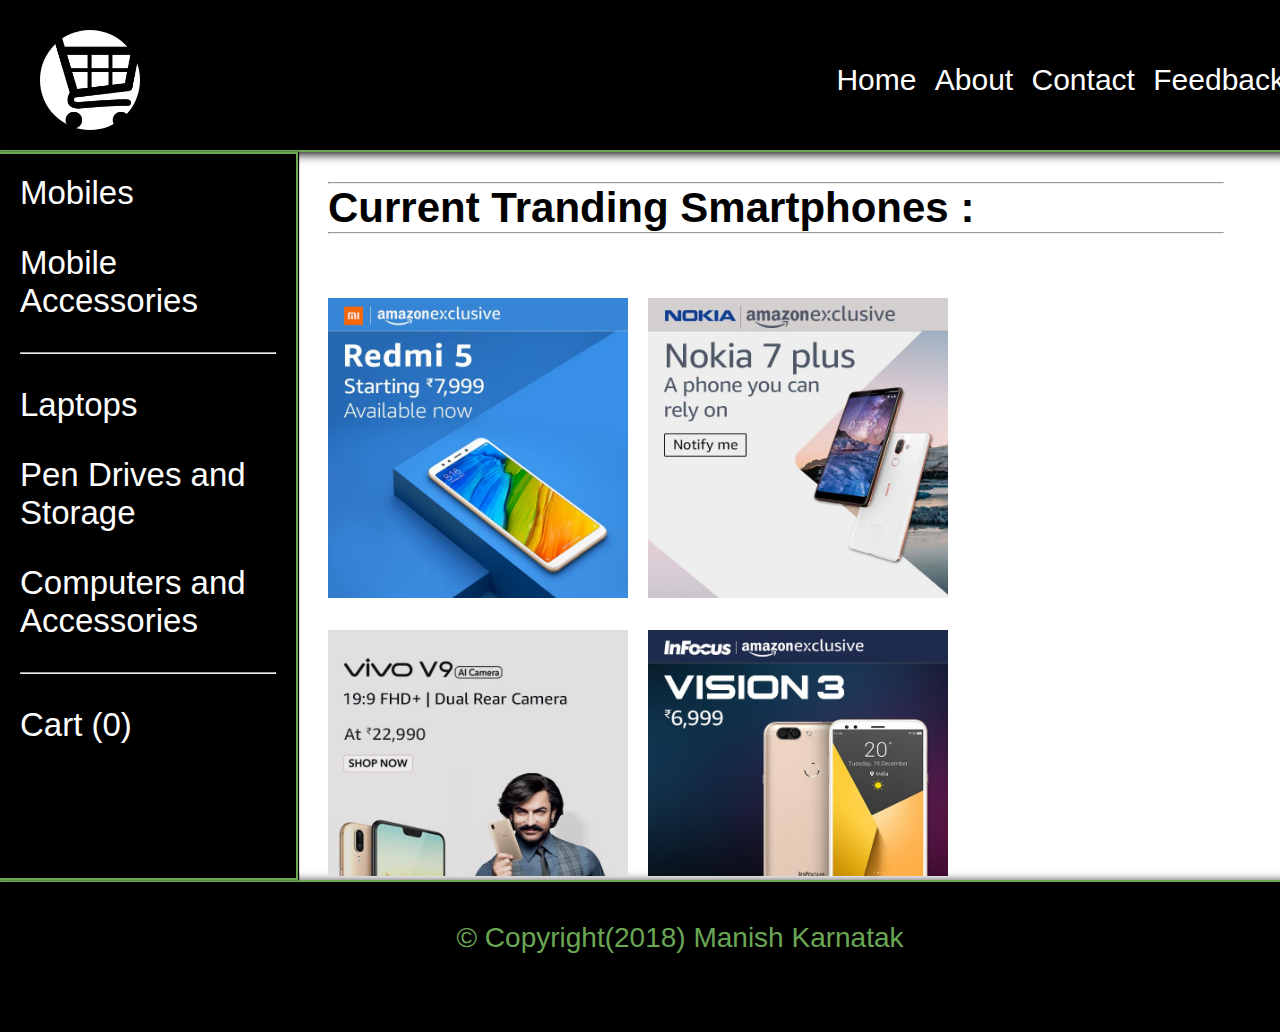
<file: mobiles.html>
<!DOCTYPE html>
<html>
<head>
<title>Manish Karnatak (3905/15) IT-Ecommerce</title>
<meta name="theme-color" content="#6aa755" />
<meta charset="UTF-8" />
<link rel="stylesheet" href="assests/css/main.css">
<link rel="stylesheet" href="assests/css/navbar.css">
<link rel="stylesheet" href="assests/css/sidebar.css">
</head>
<body>
<header>
	<div class="header">
		<div class="logo">
			<div class="logoinner">
				<img src="assests/logo/logo.png" alt="logo"/>
			</div>
		</div>
			<nav>
				<ul>
					<li><a href="home.html">Home</a></li>
					<li><a href="about.html">About</a></li>
					<li><a href="contact.html" >Contact</a></li>
					<li><a href="feedback.html">Feedback</a></li>
				</ul>
			</nav>
		</div>
	</header>
	<div class="sidebar">
		<a href="mobiles.html">Mobiles</a><br>
		<a href="mobileaccessories.html">Mobile Accessories</a><br>
		<hr><br>
		<a href="laptops.html">Laptops</a><br>
		<a href="pendrivesandstorage.html">Pen Drives and Storage</a><br>
		<a href="computersandaccessories.html">Computers and Accessories</a><br>
		<hr><br>
		<a href="cart.html">Cart (0)</a><br>
	</div>
	<div class="content">
		<hr>
		<h2 style="text-align:left;">Current Tranding Smartphones : </h2>
		<hr>
		<br>
		<br>
		<a href="https://www.amazon.in/b/ref=mh_s9_acss_cg_CG1_4a1_w?node=14701221031&pf_rd_m=A1K21FY43GMZF8&pf_rd_s=mobile-hybrid-1&pf_rd_r=E9YAF6C92JHREKJ4NBFR&pf_rd_t=1201&pf_rd_p=47652891-ecfd-4512-b469-81aa3b3d9ddb&pf_rd_i=1389401031">
		<img class="trending" src="assests/images/img8.jpg">
		</a>
		<a href="https://www.amazon.in/b/ref=mh_s9_acss_cg_CG1_4b1_w?ie=UTF8&node=14762257031&pf_rd_m=A1K21FY43GMZF8&pf_rd_s=mobile-hybrid-1&pf_rd_r=E9YAF6C92JHREKJ4NBFR&pf_rd_t=1201&pf_rd_p=47652891-ecfd-4512-b469-81aa3b3d9ddb&pf_rd_i=1389401031">
		<img class="trending" src="assests/images/img9.jpg">
		</a>
		<div class="clear"></div>
		<br>
		<a href="https://www.amazon.in/gp/aw/d/B07BH9T87C/ref=mh_s9_acss_cg_CG1_5c1_w?pf_rd_m=A1K21FY43GMZF8&pf_rd_s=mobile-hybrid-1&pf_rd_r=E9YAF6C92JHREKJ4NBFR&pf_rd_t=1201&pf_rd_p=47652891-ecfd-4512-b469-81aa3b3d9ddb&pf_rd_i=1389401031">
		<img class="trending" src="assests/images/img10.jpg">
		</a>
		<a href="https://www.amazon.in/gp/aw/d/B0756Z53JP/ref=mh_s9_acss_cg_CG1_5d1_w?pf_rd_m=A1K21FY43GMZF8&pf_rd_s=mobile-hybrid-1&pf_rd_r=E9YAF6C92JHREKJ4NBFR&pf_rd_t=1201&pf_rd_p=47652891-ecfd-4512-b469-81aa3b3d9ddb&pf_rd_i=1389401031">
		<img class="trending" src="assests/images/img11.jpg">
		</a>
		<div class="clear"></div>
		<br>
		<a href="https://www.amazon.in/b/ref=mh_s9_acss_cg_CG1_4c1_w?node=9574337031&pf_rd_m=A1K21FY43GMZF8&pf_rd_s=mobile-hybrid-1&pf_rd_r=E9YAF6C92JHREKJ4NBFR&pf_rd_t=1201&pf_rd_p=47652891-ecfd-4512-b469-81aa3b3d9ddb&pf_rd_i=1389401031">
		<img class="trending" src="assests/images/img12.jpg">
		</a>
		<a href="https://www.amazon.in/gp/aw/d/B0756ZFXVB/ref=mh_s9_acss_cg_CG1_5a1_w?pf_rd_m=A1K21FY43GMZF8&pf_rd_s=mobile-hybrid-1&pf_rd_r=E9YAF6C92JHREKJ4NBFR&pf_rd_t=1201&pf_rd_p=47652891-ecfd-4512-b469-81aa3b3d9ddb&pf_rd_i=1389401031">
		<img class="trending" src="assests/images/img13.jpg">
		</a>
		<div class="clear"></div>
		<br>
		<a href="https://www.amazon.in/gp/aw/d/B071HWTHPH/ref=mh_s9_acss_cg_CG1_5b1_w?pf_rd_m=A1K21FY43GMZF8&pf_rd_s=mobile-hybrid-1&pf_rd_r=E9YAF6C92JHREKJ4NBFR&pf_rd_t=1201&pf_rd_p=47652891-ecfd-4512-b469-81aa3b3d9ddb&pf_rd_i=1389401031">
		<img class="trending" src="assests/images/img14.jpg">
		</a>
		<a href="https://www.amazon.in/b/ref=mh_s9_acss_cg_CG1_4d1_w?node=14800990031&pf_rd_m=A1K21FY43GMZF8&pf_rd_s=mobile-hybrid-1&pf_rd_r=E9YAF6C92JHREKJ4NBFR&pf_rd_t=1201&pf_rd_p=47652891-ecfd-4512-b469-81aa3b3d9ddb&pf_rd_i=1389401031">
		<img class="trending" src="assests/images/img15.jpg">
		</a>
		<div class="clear"></div>
		<br><br>
		<hr>
		<h2>Mobiles By Price :</h2>
		<hr>
		<br>
		<div>
			<div class="tabs">
				<div class="tab">
					<h3 style="color:#fff">Below ₹5000</h3>
				</div>
				<div class="tab-content">
					<img class="img-tab" src="assests/images/img3.jpg">
					<br>
					<a href="https://www.amazon.in/gp/aw/d/B072BXZWFX/ref=mh_s9_acss_cts_VodooFS_T1L1_w?pf_rd_m=A1K21FY43GMZF8&pf_rd_s=mobile-hybrid-2&pf_rd_r=ER2TXWV3H716E3GQEYR7&pf_rd_t=1201&pf_rd_p=dbfbf99b-667a-49c5-9ba2-9321a513a49c&pf_rd_i=1389401031">Jio Phone</a>
					<br>
					<a href="https://www.amazon.in/gp/aw/d/B0735D44BH/ref=mh_s9_acss_cts_VodooFS_T1L2_w?pf_rd_m=A1K21FY43GMZF8&pf_rd_s=mobile-hybrid-2&pf_rd_r=ER2TXWV3H716E3GQEYR7&pf_rd_t=1201&pf_rd_p=dbfbf99b-667a-49c5-9ba2-9321a513a49c&pf_rd_i=1389401031">Micromax Canvas Lite 5</a>
					<br>
					<a href="https://www.amazon.in/gp/aw/d/B01N7OQUAS/ref=mh_s9_acss_cts_VodooFS_T1L3_w?pf_rd_m=A1K21FY43GMZF8&pf_rd_s=mobile-hybrid-2&pf_rd_r=ER2TXWV3H716E3GQEYR7&pf_rd_t=1201&pf_rd_p=dbfbf99b-667a-49c5-9ba2-9321a513a49c&pf_rd_i=1389401031">Intex-Aqua QX 4G</a>
					<br>
					<a href="https://www.amazon.in/gp/aw/s/ref=mh_s9_acss_cts_VodooFS_T1L4_w?rh=n%3A976419031%2Cn%3A!976420031%2Cn%3A1389401031%2Cn%3A1389432031%2Cp_98%3A10440597031&qid=1484135102&bbn=1389432031&low-price=&high-price=5%2C000&x=6&y=10&pf_rd_m=A1K21FY43GMZF8&pf_rd_s=mobile-hybrid-2&pf_rd_r=ER2TXWV3H716E3GQEYR7&pf_rd_t=1201&pf_rd_p=dbfbf99b-667a-49c5-9ba2-9321a513a49c&pf_rd_i=1389401031">View All</a>
					<br>
				</div>
			</div>
			
			<div class="tabs">
				<div class="tab">
					<h3 style="color:#fff">Below ₹5000-₹10000</h3>
				</div>
				<div class="tab-content">
					<img class="img-tab" src="assests/images/img2.jpg">
					<br>
					<a href="https://www.amazon.in/b/ref=mh_s9_acss_cts_VodooFS_T2L1_w?node=13713623031&pf_rd_m=A1K21FY43GMZF8&pf_rd_s=mobile-hybrid-2&pf_rd_r=ER2TXWV3H716E3GQEYR7&pf_rd_t=1201&pf_rd_p=dbfbf99b-667a-49c5-9ba2-9321a513a49c&pf_rd_i=1389401031">Redmi 4</a>
					<br>
					<a href="https://www.amazon.in/gp/aw/d/B01N78FYD8/ref=mh_s9_acss_cts_VodooFS_T2L2_w?pf_rd_m=A1K21FY43GMZF8&pf_rd_s=mobile-hybrid-2&pf_rd_r=ER2TXWV3H716E3GQEYR7&pf_rd_t=1201&pf_rd_p=dbfbf99b-667a-49c5-9ba2-9321a513a49c&pf_rd_i=1389401031">Asus Zenfone 3 Laser</a>
					<br>
					<a href="https://www.amazon.in/gp/aw/d/B01DDP7D6W/ref=mh_s9_acss_cts_VodooFS_T2L3_w?pf_rd_m=A1K21FY43GMZF8&pf_rd_s=mobile-hybrid-2&pf_rd_r=ER2TXWV3H716E3GQEYR7&pf_rd_t=1201&pf_rd_p=dbfbf99b-667a-49c5-9ba2-9321a513a49c&pf_rd_i=1389401031">Samsung On7 pro</a>
					<br>
					<a href="https://www.amazon.in/gp/aw/s/ref=mh_s9_acss_cts_VodooFS_T2L4_w?rh=n%3A976419031%2Cn%3A!976420031%2Cn%3A1389401031%2Cn%3A1389432031%2Cn%3A1805560031&qid=1484135856&bbn=1805560031&low-price=5%2C000&high-price=10%2C000&x=3&y=12&pf_rd_m=A1K21FY43GMZF8&pf_rd_s=mobile-hybrid-2&pf_rd_r=ER2TXWV3H716E3GQEYR7&pf_rd_t=1201&pf_rd_p=dbfbf99b-667a-49c5-9ba2-9321a513a49c&pf_rd_i=1389401031">View All</a>
				</div>
			</div>
		</div>
		
	</div>
<div class="clear"></div>
<footer>
	<div class="footer">
		<center>
			<p>&copy; Copyright(2018) Manish Karnatak</p>
		</p>
		</center>
	</div>
</footer>
</body>
</html>
</file>
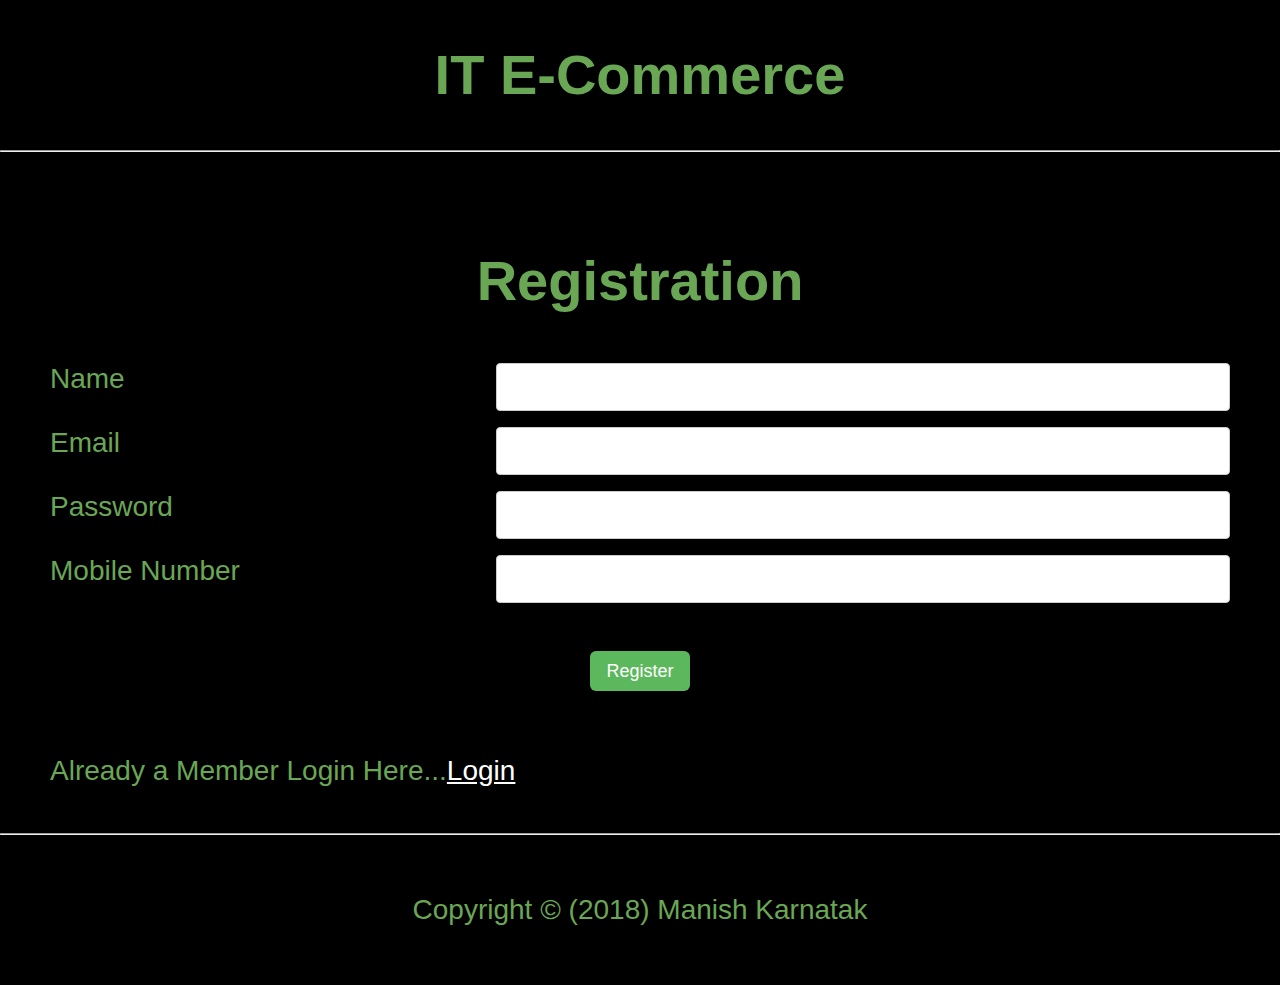
<file: regis.html>
<!DOCTYPE html>
<html>
<head>
	<title>Manish Karnatak (3905/15) IT-Ecommerce</title>
	<meta name="theme-color" content="#6aa755" />
	<meta charset="UTF-8" />
	<link rel="stylesheet" href="assests/css/main.css">
	<link rel="stylesheet" href="assests/css/navbar.css">
	<link rel="stylesheet" href="assests/css/sidebar.css">
	<style type="text/css">
		body{
			background-color:#000;
			color:#6aa755;
		}
		.head{
			background-color:#000;
			color:#6aa755;
			text-align:center;
			height:150px;
			line-height:150px;
		}
		.form{
			margin:50px;
		}
		.con{
			height:65vh;
		}
		.foot{
			height:150px;
			line-height:150px;
		}
	</style>
</head>
<body>
	<header class="head">
		<h1>IT E-Commerce</h1>
	</header>
	<hr>
	<br><br><br>
	<div class="con">
	<center><h1>Registration</h1></center>
		<form class="form">
			<label style="float:left;color:#6aa755;">Name</label>
			<input type="text" style="width:60%; float:right;" class="form-control">
			<br><br>
			<label style="float:left;color:#6aa755;">Email</label>
			<input type="email" style="width:60%; float:right;" class="form-control">
			<br><br>
			<label style="float:left;color:#6aa755;">Password</label>
			<input type="passowrd" style="width:60%; float:right;" class="form-control">
			<br><br>
			<label style="float:left;color:#6aa755;">Mobile Number</label>
			<input type="number" style="width:60%; float:right;" class="form-control">
			<br><br><br><center>
			<input type="submit" class="btn btn-success" value="Register">
			</center><br><br>
			<p>Already a Member Login Here...<a style="color:#fff;"7 href="index.html">Login</a></p>
		</form>
	</div>
	<hr>
	<footer class="foot">
		<center><p>Copyright &copy; (2018) Manish Karnatak</p></center>
	</footer>
</body>
</html>
</DOCTYPE>
</file>
<file: assests/css/main.css>
/*
	MIT License
	
	Copyright (c) 2018 Sanheen Sethi
	
	Permission is hereby granted, free of charge, to any person obtaining a copy
	of this software and associated documentation files (the "Software"), to deal
	in the Software without restriction, including without limitation the rights
	to use, copy, modify, merge, publish, distribute, sublicense, and/or sell
	copies of the Software, and to permit persons to whom the Software is
	furnished to do so, subject to the following conditions:
	
	The above copyright notice and this permission notice shall be included in all
	copies or substantial portions of the Software.
	
	THE SOFTWARE IS PROVIDED "AS IS", WITHOUT WARRANTY OF ANY KIND, EXPRESS OR
	IMPLIED, INCLUDING BUT NOT LIMITED TO THE WARRANTIES OF MERCHANTABILITY,
	FITNESS FOR A PARTICULAR PURPOSE AND NONINFRINGEMENT. IN NO EVENT SHALL THE
	AUTHORS OR COPYRIGHT HOLDERS BE LIABLE FOR ANY CLAIM, DAMAGES OR OTHER
	LIABILITY, WHETHER IN AN ACTION OF CONTRACT, TORT OR OTHERWISE, ARISING FROM,
	OUT OF OR IN CONNECTION WITH THE SOFTWARE OR THE USE OR OTHER DEALINGS IN THE
	SOFTWARE.

	@package BloodBank
	@Autor Sanheen Sethi
	@Date 08-03-2018
	@Time 7:30 AM
*/
*{
	margin:0;
	padding:0;
	outline:none;
}
body{	
	font-family:sans-serif,arial;
}
 /*row*/
 .row{
 margin-right: -15px;
 margin-left: -15px;
 }
.row::before,
.row::after{
     content:"";
     display:table;
     clear:both;
 }
 /*cols*/
.col {
     float: left;
     min-height: 1px; 
     padding: 12px;
     box-sizing: border-box;
 }
 .col-1 {
 	width:8.3%;
 }
 .col-2 {
 width:16.6;
 }
 .col-3 {
 width:24.9%;
 }
 .col-4 {
 width:33.2%;
 }
 .col-5 {
 width:41.5%;
 }
 .col-6 {
 width:49.8%;
 }
 .col-7 {
 width:58.1%;
 }
 .col-8 {
 width:66.4%;
 }
 .col-9 {
 width:74.7%;
 }
 .col-10 {
 width:83%;
 }
 .col-11 {
 width:91.3%;
 }
 .col-12 {
 width:99.6%;
 }
 /*jumbotron header*/
 .jumbotron {
 padding: 30px;
 margin-bottom: 30px;
 color: inherit;
 background-color: #eee;
 }
 .jumbotron h1,
 .jumbotron .h1 {
 color: inherit;
 }
 .jumbotron p {
 margin-bottom: 15px;
 font-size: 21px;
 font-weight: 200;
 }
 .container .jumbotron {
 border-radius: 6px;
 }
 .jumbotron .container {
 max-width: 100%;
 }
 @media screen and (min-width: 768px) {
 .jumbotron {
 padding-top: 48px;
 padding-bottom: 48px;
 }
 .container .jumbotron {
 padding-right: 60px;
 padding-left: 60px;
 }
 .jumbotron h1,
 .jumbotron .h1 {
 font-size: 63px;
 }
 }
 /*text center*/
 .text-center{
 	text-align:center;
 }
 
 /*background danger*/
 .bg-danger{
 	background-color:#d9534f;
 }
 /*background success*/
 .bg-success{
 	background-color:#5cb85c;
 }
 /*background info*/
 .bg-info{
 	background-color:#5bc0de;
 }
 /*background warning*/
 .bg-warning{
 	background-color:#f0ad4e;
 }
 /*background waning*/
 .bg-primary{
 	background-color:#0275d8;
 }
 /*text color primary*/
 .text-primary{
 	color:#0275d8;
 }
 /*text color danger*/
 .text-danger{
 	color:#d9534f;
 }
 /*text color success*/
 .text-success{
 	color:#5cb85c;
 }
 /*tet color warning*/
 .text-warning{
 	color:#f0ad4e;
 }
 /*text color info*/
 .text-info{
 	color:#5bc0de;
 }
 /*button*/
 .btn{
 outline:none;
 display:inline-block;
 cursor:pointer;
 background-color:transparent;
 width:100px;
 height:40px;
 border:none;
 font-size:18px;
 padding:10px;
 border-radius:6px;
 }
 .btn[disabled]{
 cursor: not-allowed;
 }
 /*button danger*/
 .btn-danger{
 	background-color:#d9534f;
 	color:#fff;
 	transition:.3s;
 }
 .btn-danger:hover{
 	background-color:#c9302c;
 	color:#fff;
 }
 .btn-danger:active{
 	box-shadow:0px 0px 0px 1px #eca9a7;
 	color:#fff;
 }
 /*button success*/
 .btn-success{
 	background-color:#5cb85c;
 	color:#fff;
 	outline:none;
 	transition:.3s;
 }
 .btn-success:hover{
 	background-color:#449d44;
 	color:#fff;
 }
 .btn-success:active{
 	box-shadow:0px 0px 0px 1px #addbad;
 	color:#fff;
 }
 /*button primary*/
 .btn-primary{
 	background-color:#0275d8;
 	color:#fff;
 	transition:.3s;
 }
 .btn-primary:hover{
 	background-color:#025aa5;
 	color:#fff;
 }
 .btn-primary:active{
 	box-shadow:0px 0px 0px 1px #80baeb;
 	color:#fff;
 }
 /*button info*/
 .btn-info{
 	background-color:#5bc0de;
 	color:#fff;
 	transition:.3s;
 }
 .btn-info:hover{
 	background-color:#31b0d5;
 	color:#fff;
 }
 .btn-info:active{
 	box-shadow:0px 0px 0px 1px #addfee;
 	color:#fff;
 }
 /*button active*/
 .btn-warning{
 	background-color:#f0ad4e;
 	color:#fff;
 	transition:.3s;
 }
 .btn-warning:hover{
 	background-color:#ec971f;
 	color:#fff;
 }
 .btn-warning:active{
 	box-shadow:0px 0px 0px 1px #f7d6a6;
 	color:#fff;
 }


.container {
  padding-right: 15px;
  padding-left: 15px;
  margin-right: auto;
  margin-left: auto;
}
@media (min-width: 768px) {
  .container {
    width: 750px;
  }
}
@media only screen and (max-width:768px){
	.col-md-12{
		width:100%;
	}
	.col-md-11{
		width:91.3%;
	}
	.col-md-10{
		width:83%;
	}
	.col-md-9{
		width:74.7%;
	}
	.col-md-8{
		width:66.4%;
	}
	.col-md-7{
		width:58.1%;
	}
	.col-md-6{
		width:50%;
	}
	.col-md-5{
		width:41.5%;
	}
	.col-md-4{
		width:33.2%;
	}
	.col-md-3{
		width:24.9%
	}
	.col-md-2{
		width:16.6%;
	}
	.col-md-1{
		width:8.33%;
	}
}
@media (min-width: 992px) {
  .container {
    width: 970px;
  }
}
@media (min-width: 1200px) {
  .container {
    width: 1170px;
  }
}
.container-fluid {
  padding-right: 15px;
  padding-left: 15px;
  margin-right: auto;
  margin-left: auto;
}

.form-control {
  display: block;
  width: 100%;
  height: 34px;
  padding: 6px 12px;
  font-size: 14px;
  line-height: 1.42857143;
  color: #555;
  background-color: #fff;
  background-image: none;
  border: 1px solid #ccc;
  border-radius: 4px;
 }
 textarea.form-control {
	 height: auto;
 }
 .form-group {
 margin-bottom: 15px;
 }
</file>
<file: assests/css/navbar.css>
*{
	margin:0;
	padding:0;
}
body{
	background-color:#fff;
	font-size:28px;
}
.header{
	width:100%;
	height:70px;
	padding:40px;
	background-color:#000;
	color:#6aa755;
	border-bottom:2px solid #6aa755;
	box-shadow:0px 2px 10px #000;
	z-index:99;
}
.logo{
	float:left;
	font-size:60px;
	line-height:70px;
	color:#fff;
	width:100px;
	height:100px;
}
.logoinner{
	background-color:#fff;
	height:100px;
	width:100px;
	margin-top:-10px;
	border-radius:50%;
	transition:.5s;
}
.logoinner:hover{
	transform:scale(1.5);
}
.logo  .logoinner  img{
	height:100px;
	width:100px;
}
nav > ul {
	float:right;
	line-height:70px;
	text-decoration:none;
	margin-right:30px;
	font-size:30px;
}
nav > ul > li{
	display: inline-block;
	padding:5px;
}
nav > ul li>a{
	text-decoration:none;
	color:#fff;
	transition:.5s;
}
nav > ul li>a:hover{
	text-decoration:none;
	color:#6aa755;
	padding:3px;
	border-bottom:2px solid #fff;
	font-size:35px;
}
.clear{
	clear:both;
}
.footer{
	width:100%;
	height:70px;
	padding:40px;
	background-color:#000;
	color:#6aa755;
	border-top:2px solid #6aa755;
	box-shadow:0px 2px 10px #000;
	z-index:99;
}
.tabs{
	height:auto;
	border:1px solid #fff;
	margin-bottom:150px;
}
.tab{
	background-color:#6aa755;
	color:#000;
	padding:10px;
}
.tab > h3{
	margin:0 auto;
	text-align:center;
}
.tab-content{
	overflow: scroll;
	height:600px;
	border:1px solid #fff;
	padding:20px;
	background-color:#fff;
}
.image{
	width:100%;
	height:280px;
	border-radius:10px;
	border:1px solid #7b81d6;
	margin-bottom:10px;
}
.img{
	float:left;
	height:300px;
	width:150px;
	margin-right:20px;
}
.img-con{
	font-size:36px;
}
.a-text{
	text-decoration:none;
	color:#000;
}
.sq-image{
	float:left;
	height:200px;
	width:200px;
	margin-right:20px;
}
div.content div.healthtopics h3 a{
	text-decoration:none;
}
.trending{
	width:300px;
	height:300px;
	float:left;
	margin-right:20px;
	transition:.5s;
}
.trending:hover{
	transform:scale(1.3) translateX(30px);
}
.img-tab{
	height:300px;
	width:150px;
	display:block;
	margin:0 auto;
}
</file>
<file: assests/css/sidebar.css>
.sidebar{
	background-color:#000;
	color:#6aa755;
	font-size:28px;
	padding:20px;
	height:76vh;
	width:20%;
	border-top:2px solid #6aa755;
	border-bottom:2px solid #6aa755;
	border-right:2px solid #6aa755;
	margin-top:0;
	float:left;
	margin-right:20px;
	box-shadow:1px 0px 1px #000;
}
.sidebar a {
	color:#fff;
	text-decoration:none;
	display:block;
	transition:.5s;
	font-size:33px;
}
.sidebar a:hover{
	color:#fff;
	text-decoration:none;
	border-bottom:1px solid #fff;
	padding:5px;
	font-size:35px;
}
.content{
	margin-top:20px;
	height:76vh;
	color:#000;
	width:70%;
	text-align:justify;
	padding:10px;
	margin-right:20px;
	overflow:scroll;
}
</file>
